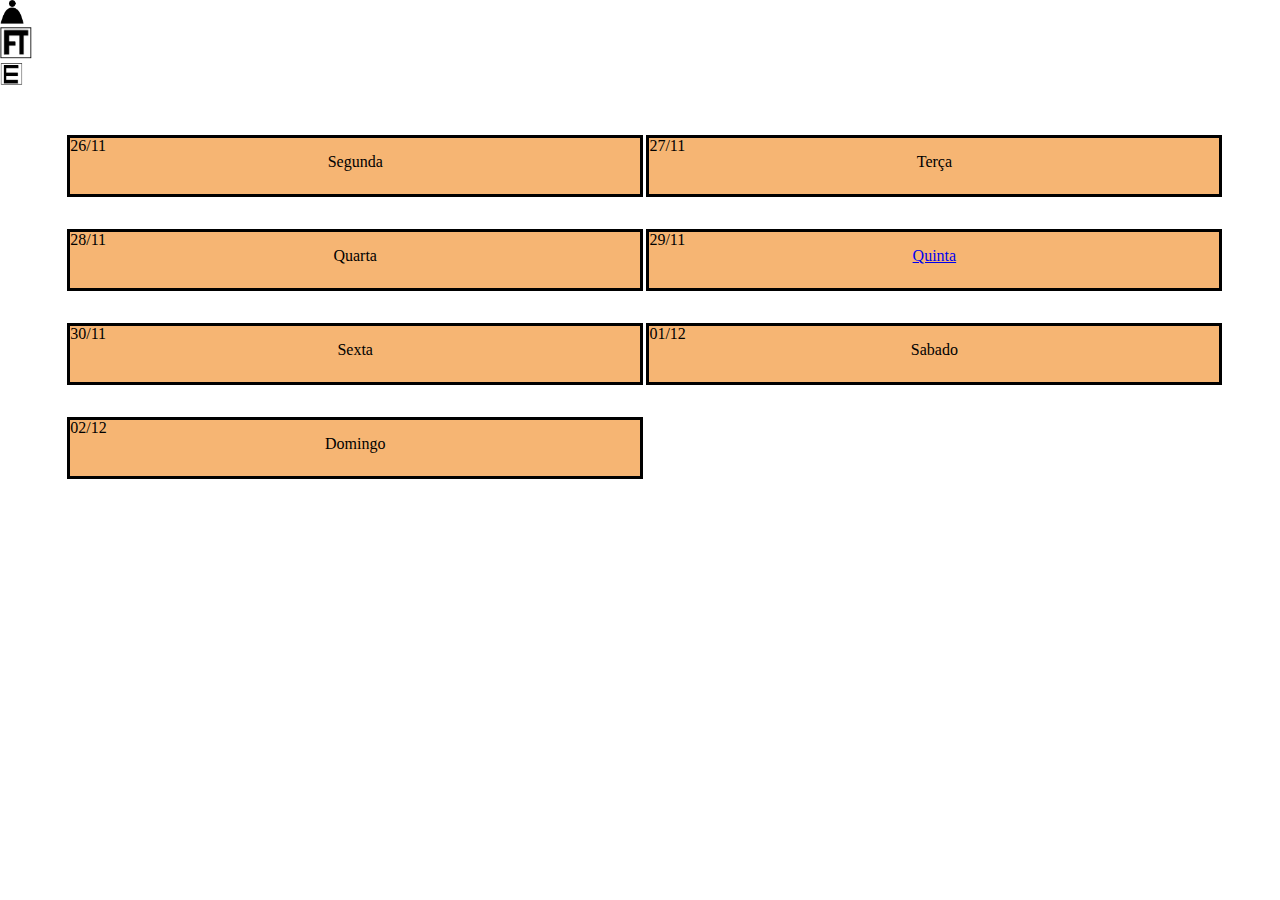
<file: index.html>
<!doctype html>
<html>
<head>
    <meta charset="utf-8">
    <meta name="viewport" content="width=device-width,initial-scale=1">
	<link href="reset.css" rel="stylesheet">
	<link href="template.css" rel="stylesheet">
</head>

<body>

    <header class="header">
      <nav>
          <ul class="navList">
            <li><a href='contatos.html'><img src="assets/images/contatos.png" alt="#" class="fotoMenuEsq"></a></li>
            <li><a href='index.html'><img src="assets/images/logo.png" alt="#" class="fotoMenuMeio"></a></li>
            <li><a href='eventosAtivos.html'><img src="assets/images/eventos.png" alt="#" class="fotoMenuDir"></a></li>
           </ul>
        </nav>
    </header>
        <div class="body1">
            <div class="segundaBox">
                <p class="numdia">26/11</p>
                <h2 align="center">Segunda</h2>
                <p></p>
            </div>    
            <div class="tercaBox">
                <p class="numdia">27/11</p>
                <h2 align="center">Terça</h2>
                <p> </p>
            </div>    
            <div class="quartaBox">
                <p class="numdia">28/11</p>
                <h2 align="center">Quarta</h2>
                <p></p>
            </div>  
            <div class="quintaBox">
                <p class="numdia">29/11</p>
                <h2 align="center"><a href="dia.html">Quinta</a></h2>
                <p></p>
            </div>                 
            <div class="sextaBox">
                <p class="numdia">30/11</p>
                <h2 align="center">Sexta</h2>
                <p></p>
            </div>  
            <div class="sabadoBox">
                <p class="numdia">01/12</p>
                <h2 align="center">Sabado</h2>
                <p></p>
            </div>  
            <div class="domingoBox">
                <p class="numdia">02/12</p>
                <h2 align="center">Domingo</h2>
                <p></p>
            </div>  
        </div>
    </body>
</html>
</file>
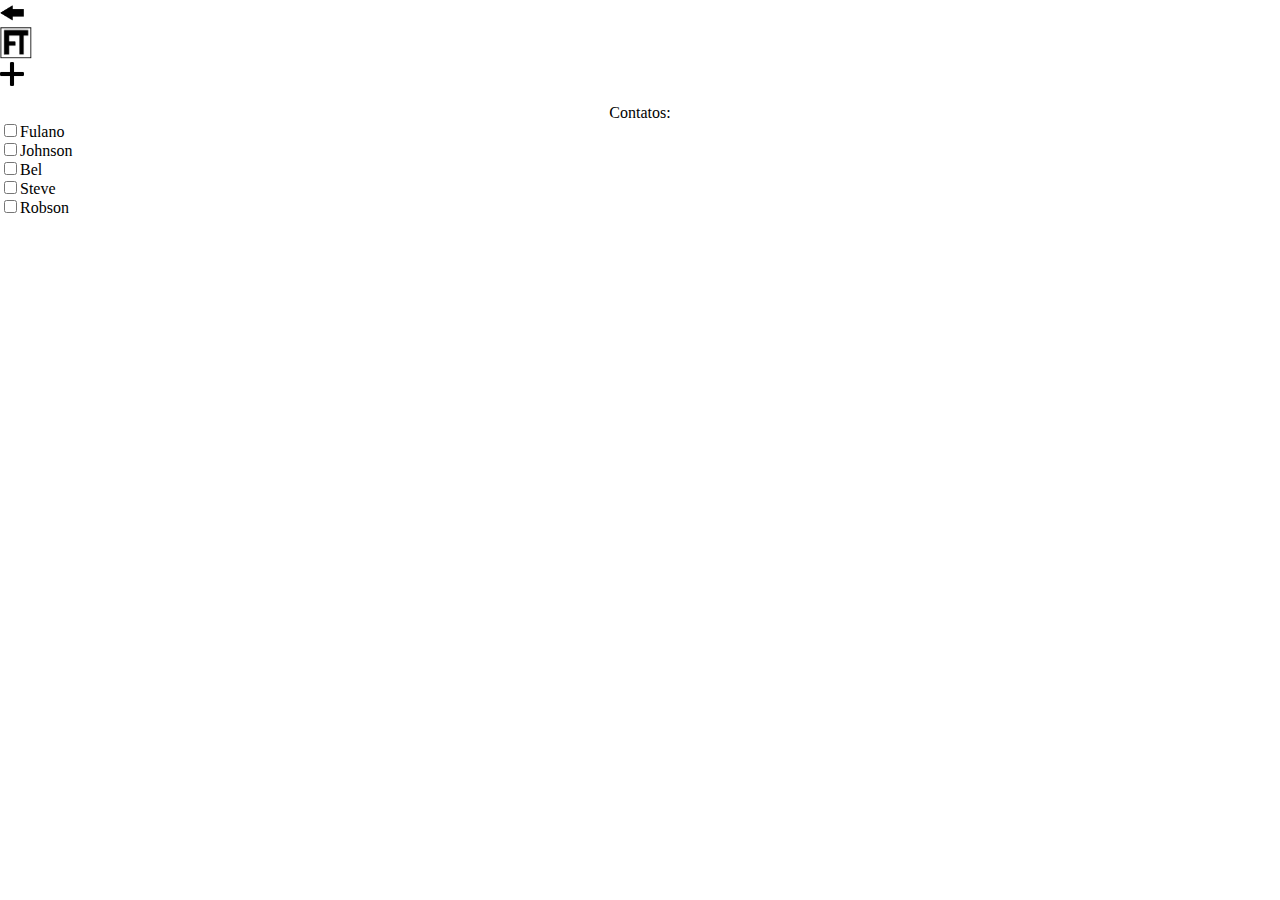
<file: contatos.html>
<!doctype html>
<html>
<head>
    <meta charset="utf-8">
    <meta name="viewport" content="width=device-width,initial-scale=1">
	<link href="reset.css" rel="stylesheet">
	<link href="template.css" rel="stylesheet">
</head>

<body>
    <header class="header">
      <nav class="nav">
          <ul class="navList">
            <li><a href='index.html'><img src="assets/images/voltar.png" alt="#" class="fotoMenuEsq"></a></li>
            <li><a href='index.html'><img src="assets/images/logo.png" alt="#" class="fotoMenuMeio"></a></li>
            <li><a href='novoEvento.html'><img src="assets/images/fotoAdd.png" alt="#" class="fotoMenuDir"></a></li>
           </ul>
        </nav>
    </header>
    <main>
    <br>
        <h1 align="center">Contatos:</h1>
        <input type="checkbox" name="service" value="Fulano"/>Fulano<br>
        <input type="checkbox" name="service" value="Johnson"/>Johnson<br>
        <input type="checkbox" name="service" value="Bel"/>Bel<br>
        <input type="checkbox" name="service" value="Steve"/>Steve<br>
        <input type="checkbox" name="service" value="Robson"/>Robson<br>
    </main>
    </body>
</html>
</file>
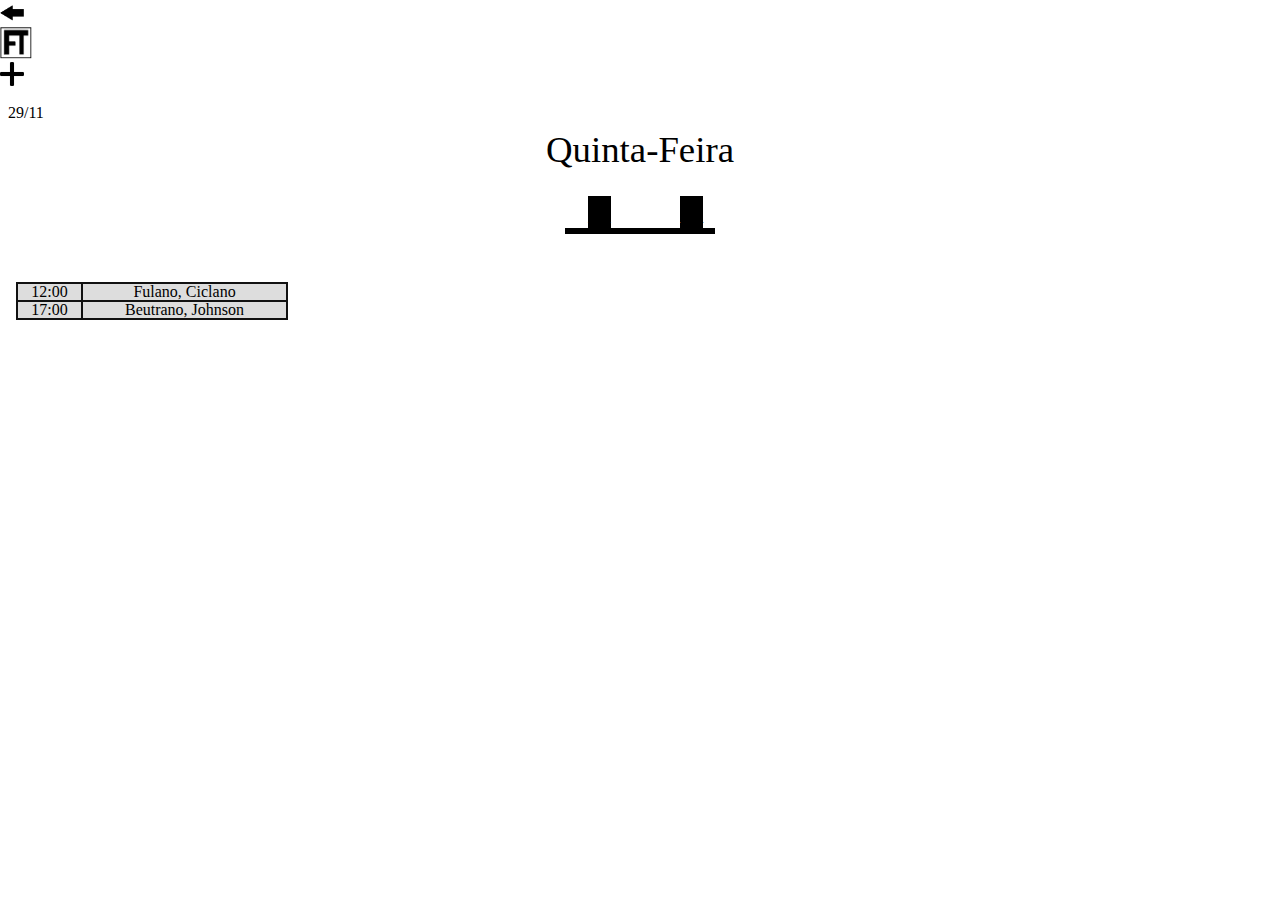
<file: dia.html>
<!doctype html>
<html>
<head>
    <meta charset="utf-8">
    <meta name="viewport" content="width=device-width,initial-scale=1">
	<link href="reset.css" rel="stylesheet">
	<link href="template.css" rel="stylesheet">
</head>

<body>
    <header class="header">
      <nav class="nav">
          <ul class="navList">
            <li><a href='index.html'><img src="assets/images/voltar.png" alt="#" class="fotoMenuEsq"></a></li>
            <li><a href='index.html'><img src="assets/images/logo.png" alt="#" class="fotoMenuMeio"></a></li>
            <li><a href='novoEvento.html'><img src="assets/images/fotoAdd.png" alt="#" class="fotoMenuDir"></a></li>
           </ul>
        </nav>
    </header>
    
    <main>
        <h3 id="diaPequeno">29/11</h3>
        <h1 align="center" id="feira">Quinta-Feira</h1>
        <br>
        <div class="barrinha">
            <table>
                <tr>
                    <th class="branco">A</th>
                    <th class="preto">A</th>
                    <th class="preto">A</th>
                    <th class="branco">A</th>
                    <th class="branco">A</th>
                    <th class="branco">A</th>
                    <th class="preto">A</th>
                    <th class="preto">A</th>
                    <th class="branco">A</th>                    
                </tr>
            </table>
        </div>
        <br>
        <br>
        
        <div>
            <table class="aTable">
                <tr><th class="cel">12:00</th><th class="cel">Fulano, Ciclano</th></tr>
                <tr><th class="cel">17:00</th><th class="cel">Beutrano, Johnson</th></tr>
            </table>
        </div>
    </main>
    
</body>
</html>
</file>
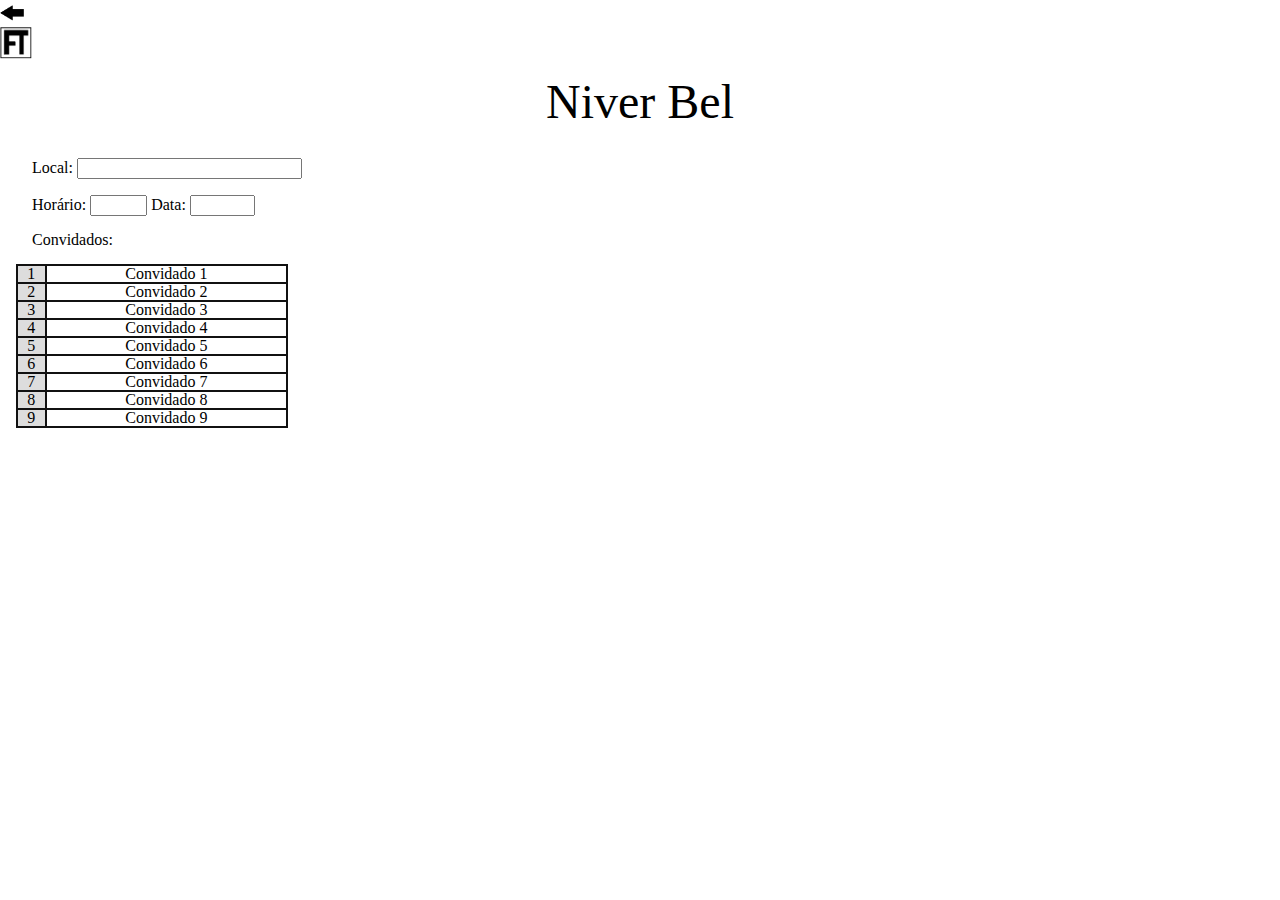
<file: evento.html>
<!doctype html>
<html>
<head>
    <meta charset="utf-8">
    <meta name="viewport" content="width=device-width,initial-scale=1">
	<link href="reset.css" rel="stylesheet">
	<link href="template.css" rel="stylesheet">
</head>

<body>
    <header class="header">
      <nav class="nav">
          <ul class="navList">
            <li><a href='index.html'><img src="assets/images/voltar.png" alt="#" class="fotoMenuEsq"></a></li>
            <li><a href='index.html'><img src="assets/images/logo.png" alt="#" class="fotoMenuMeio"></a></li> 
            <li><a href='#'></a></li>
           </ul>
        </nav>
    </header>
    <main>
        <h1 class="evento">Niver Bel</h1>
        <br>
        <p class="fonteEventos">Local:
            <input type="text" name="local" size="25" maxlength="30" />
        </p>
        <br>
        <p class="fonteEventos">Horário:
            <input type="text" name="hora" size="4" maxlength="15" />
            Data:
            <input type="text" name="hora" size="5" maxlength="15" />
        </p>
        <br>
        <p class="fonteEventos">Convidados:</p>
        
        <table class="aTable">
            <tr><th class="cel">1</th><th class="cel2">Convidado 1</th></tr>
            <tr><th class="cel">2</th><th class="cel2">Convidado 2</th></tr>
            <tr><th class="cel">3</th><th class="cel2">Convidado 3</th></tr>
            <tr><th class="cel">4</th><th class="cel2">Convidado 4</th></tr>
            <tr><th class="cel">5</th><th class="cel2">Convidado 5</th></tr>
            <tr><th class="cel">6</th><th class="cel2">Convidado 6</th></tr>
            <tr><th class="cel">7</th><th class="cel2">Convidado 7</th></tr>
            <tr><th class="cel">8</th><th class="cel2">Convidado 8</th></tr>
            <tr><th class="cel">9</th><th class="cel2">Convidado 9</th></tr>
        </table>
    </main>
    </body>
</html>
</file>
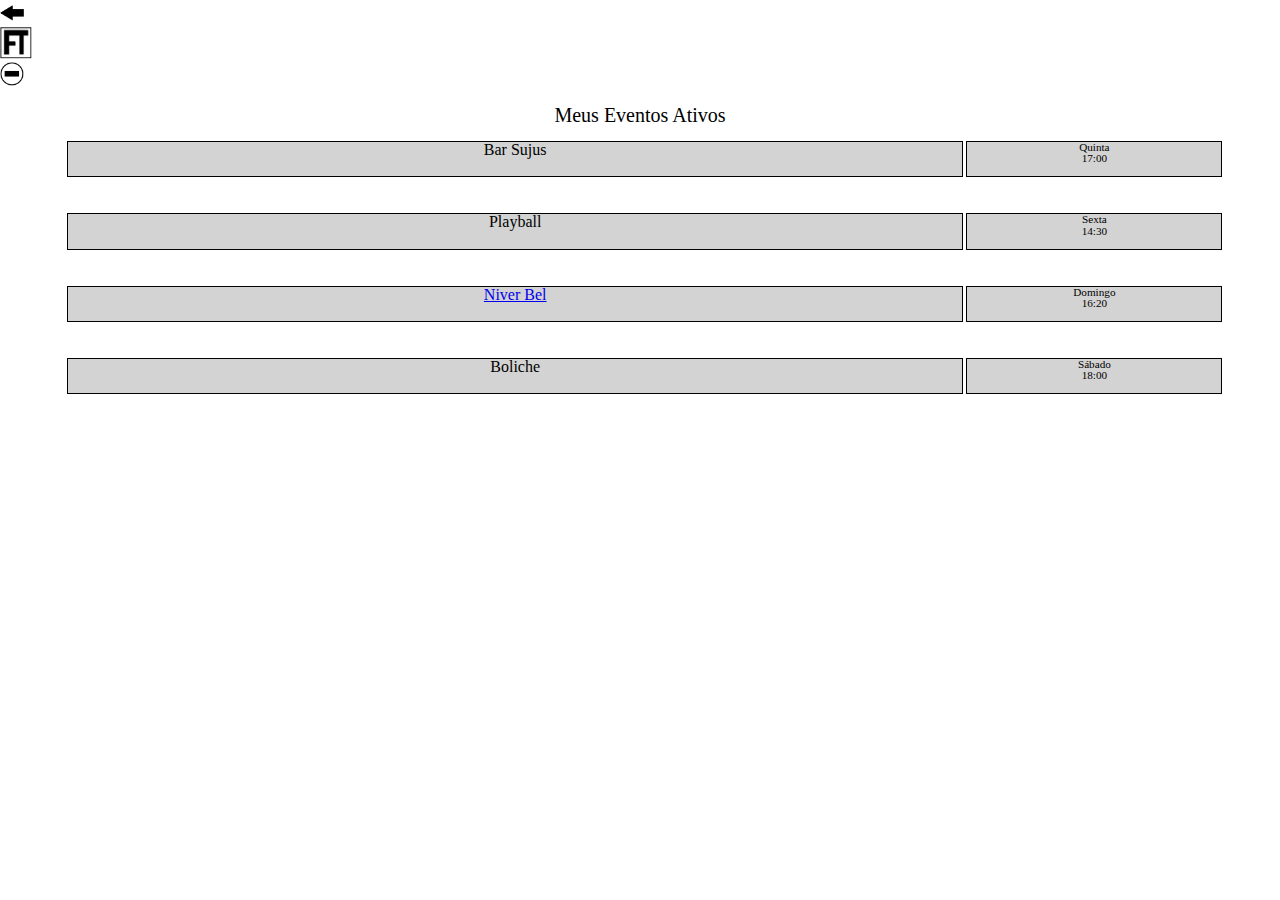
<file: eventosAtivos.html>
<!doctype html>
<html>
<head>
    <meta charset="utf-8">
    <meta name="viewport" content="width=device-width,initial-scale=1">
	<link href="reset.css" rel="stylesheet">
	<link href="template.css" rel="stylesheet">
</head>

<body>
    <header class="header">
      <nav class="nav">
          <ul class="navList">
            <li><a href='index.html'><img src="assets/images/voltar.png" alt="#" class="fotoMenuEsq"></a></li>
            <li><a href='index.html'><img src="assets/images/logo.png" alt="#" class="fotoMenuMeio"></a></li>
            <li><a href=''><img src="assets/images/addOcupado.png" alt="#" class="fotoMenuDir"></a></li>
           </ul>
        </nav>
    </header>
    
    <main>
    <br>
        <h2 align="center" class="fonteEventosAtivos"> Meus Eventos Ativos </h2>    
        <br>
        <div class="body2">    
            <div class="colA">
                <h2 align="center">Bar Sujus</h2>
            </div>    
            <div class="colB">
                <h2 align="center" class="fontePequena">Quinta</h2>
                <p align="center" class="fontePequena">17:00</p>
            </div>    
        </div>    
        
        <div class="body2">    
            <div class="colA">
                <h2 align="center">Playball</h2>
            </div>    
            <div class="colB">
                <h2 align="center" class="fontePequena">Sexta</h2>
                <p align="center" class="fontePequena">14:30</p>
            </div>    
        </div>   
    
    <div class="body2">    
            <div class="colA">
                <h2 align="center"><a href="evento.html">Niver Bel</a></h2>
            </div>
            <div class="colB">
                <h2 align="center" class="fontePequena">Domingo</h2>
                <p align="center" class="fontePequena">16:20</p>
            </div>    
        </div>   
    
    <div class="body2">    
            <div class="colA">
                <h2 align="center">Boliche</h2>
            </div>    
            <div class="colB">
                <h2 align="center" class="fontePequena">Sábado</h2>
                <p align="center" class="fontePequena">18:00</p>
            </div>    
        </div>   

    </main>
    </body>
</html>
</file>
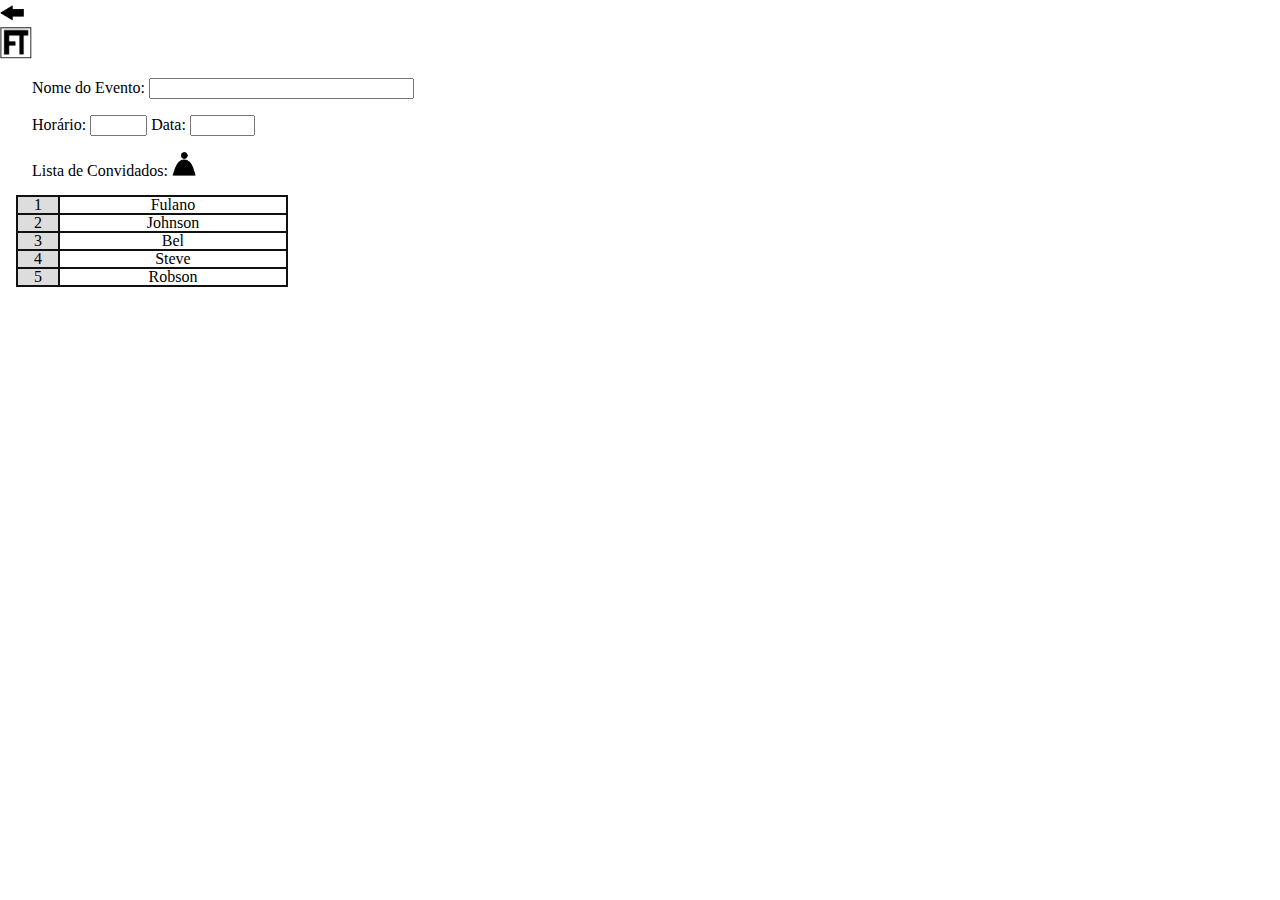
<file: novoEvento.html>
<!doctype html>
<html>
<head>
    <meta charset="utf-8">
    <meta name="viewport" content="width=device-width,initial-scale=1">
	<link href="reset.css" rel="stylesheet">
	<link href="template.css" rel="stylesheet">
</head>

<body>
    <header class="header">
      <nav class="nav">
          <ul class="navList">
            <li><a href='index.html'><img src="assets/images/voltar.png" alt="#" class="fotoMenuEsq"></a></li>
            <li><a href='index.html'><img src="assets/images/logo.png" alt="#" class="fotoMenuMeio"></a></li>
            <li><a href='#'></a></li>
           </ul>
        </nav>
    </header>
    <main>
        <br>
        <p class="fonteEventos">Nome do Evento:
            <input type="text" name="local" size="30" maxlength="30" />
        </p>
        <br>
        <p class="fonteEventos">Horário:
            <input type="text" name="hora" size="4" maxlength="15" />
            Data:
            <input type="text" name="hora" size="5" maxlength="15" />
        </p>
        <br>
        <p class="fonteEventos">Lista de Convidados:
        <a href='contatos.html'><img src="assets/images/contatos.png" alt="#" class="fotoMenuEsq"></a></p>
        
        <table class="aTable">
            <tr><th class="cel">1</th><th class="cel2">Fulano</th></tr>
            <tr><th class="cel">2</th><th class="cel2">Johnson</th></tr>
            <tr><th class="cel">3</th><th class="cel2">Bel</th></tr>
            <tr><th class="cel">4</th><th class="cel2">Steve</th></tr>
            <tr><th class="cel">5</th><th class="cel2">Robson</th></tr>
        </table>
    </main>
    </body>
</html>
</file>
<file: template.css>
@media (max-width:414px){
body{
	font-family: Verdana, Geneva, Tahoma, sans-serif;
    background-color: #cbdefe;
}
	#logo {
		font-size: 2.3rem;
		color: black;
		margin: 0.3em;
		font-family: Poppins;
	}
    
    .numdia{
        font-size: 0.75rem;
		color: black;
		margin: 0.3em;
    }

	.gp {
		display: grid;
		justify-content: center;
		grid-template-columns: 10% 40% 40% 10%;
		grid-template-rows:  30% 30% 30%;
		grid-gap: 1.25rem 1.25rem;
		width: 100%;
		margin-bottom: 5%;
	}

	.header {
		background-color: #e6780a;
		border-style: solid;
		border-width: 1px;
		width: 90.5%;
		padding: 1rem;		
	}

	.navList {
		display: flex;
		flex-flow: row nowrap;
		justify-content: space-around;
	}
	}

	.nav-item {
		background-color: gold;
		display: inline;
	}

	.body1{
		position: absolute;
		top: 15%;
		width: 100%;
		display: grid;
		grid-template-columns: 5% 45% 45% 5%;
		grid-template-rows: 25% 25% 25% 25%;
		grid-row-gap: 2rem;
		grid-column-gap: 0.2rem;
	}
	.segundaBox{
        background-color: #f6b573;
		grid-column-start: 2;
		grid-column-end: 3;
		grid-row-start: 1;
		grid-row-end: 2;
		border: 0.2rem solid black;

	}
	.tercaBox{
        background-color: #f6b573;
		grid-column-start: 3;
		grid-column-end: 4;
		grid-row-start: 1;
		grid-row-end: 2;
		border: 0.2rem solid black;
	}
	.quartaBox{
        background-color: #f6b573;
		grid-column-start: 2;
		grid-column-end: 3;
		grid-row-start: 2;
		grid-row-end: 3;
		border: 0.2rem solid black;
	}
	.quintaBox{
        background-color: #f6b573;
		grid-column-start: 3;
		grid-column-end: 4;
		grid-row-start: 2;
		grid-row-end: 3;
		border: 0.2rem solid black;
	}
	.sextaBox{
        background-color: #f6b573;
		grid-column-start: 2;
		grid-column-end: 3;
		grid-row-start: 3;
		grid-row-end: 4;
		border: 0.2rem solid black;
	}
	.sabadoBox{
        background-color: #f6b573;
		grid-column-start: 3;
		grid-column-end: 4;
		grid-row-start:3;
		grid-row-end: 4;
		border: 0.2rem solid black;
	}
	.domingoBox{
        background-color: #f6b573;
		grid-column-start: 2;
		grid-column-end: 3;
		grid-row-start: 4;
		grid-row-end: 5;
		border: 0.2rem solid black;
	}
	.fotoMenuDir{
		width: 1.5rem;
		height: 1.5rem;
	}
    .fotoMenuEsq{
		width: 1.5rem;
		height: 1.5rem;        
    }
    
    .fotoMenuMeio{
		width: 2rem;
		height: 2rem;        
    }
    
    .preto{
        background-color:black;
    }
    .branco{
        font-size: 2rem;
		color: white;
        background-color:white;
    }
    .barrinha{
        background-color: black;
        margin: auto;
        width: 9.4rem;
        height:2.4rem;
    }
    #feira{
 		font-size: 2.3rem;
		color: black;
		margin: 0.3em;
		font-family: Poppins;    
    }
    
    .aTable {
        width: 17rem;
        border-spacing: 2px;
        background-color: #DDD;
        margin: 1rem;
    }
    .cel{
        border: 2px solid #111111;       
    }
    .cel2{
        background-color: white;
        border: 2px solid #111111;
    }

    #diaPequeno {
		font-size: 1rem;
		color: black;
		margin-top: 1rem;
        margin-left: 0.5rem;
        margin-bottom: 0rem;
		font-family: Poppins;        
    }
    
    .evento{
        text-align: center;
        margin: 1rem;
        font-size: 3rem;
    }
    
    .fonteEventos{
 		font-size: 1rem;
		color: black;
		margin-left: 2rem;       
    }
    .fontePequena{
 		font-size: 0.7rem;
		color: black;
		margin: auto;
    }
    .convidados{
        margin: 1rem;
    }

    .body2{
		position: relative;
		display: grid;
		grid-template-columns: 5% 70% 20% 5%;
		grid-template-rows: 50% 50%;
		grid-row-gap: 3rem;
		grid-column-gap: 0.2rem;
	}
	.colA{
        background-color: lightgrey;
		grid-column-start: 2;
		grid-column-end: 3;
		grid-row-start: 0;
		grid-row-end: 2;
		border: 0.1rem solid black;

	}
	.colB{
        background-color: lightgrey;
		grid-column-start: 3;
		grid-column-end: 4;
		grid-row-start: 0;
		grid-row-end: 2;
		border: 0.1rem solid black;
	}
    .fonteEventosAtivos{
 		font-size: 1.25rem;
		color: black;
    }
       
}
</file>
